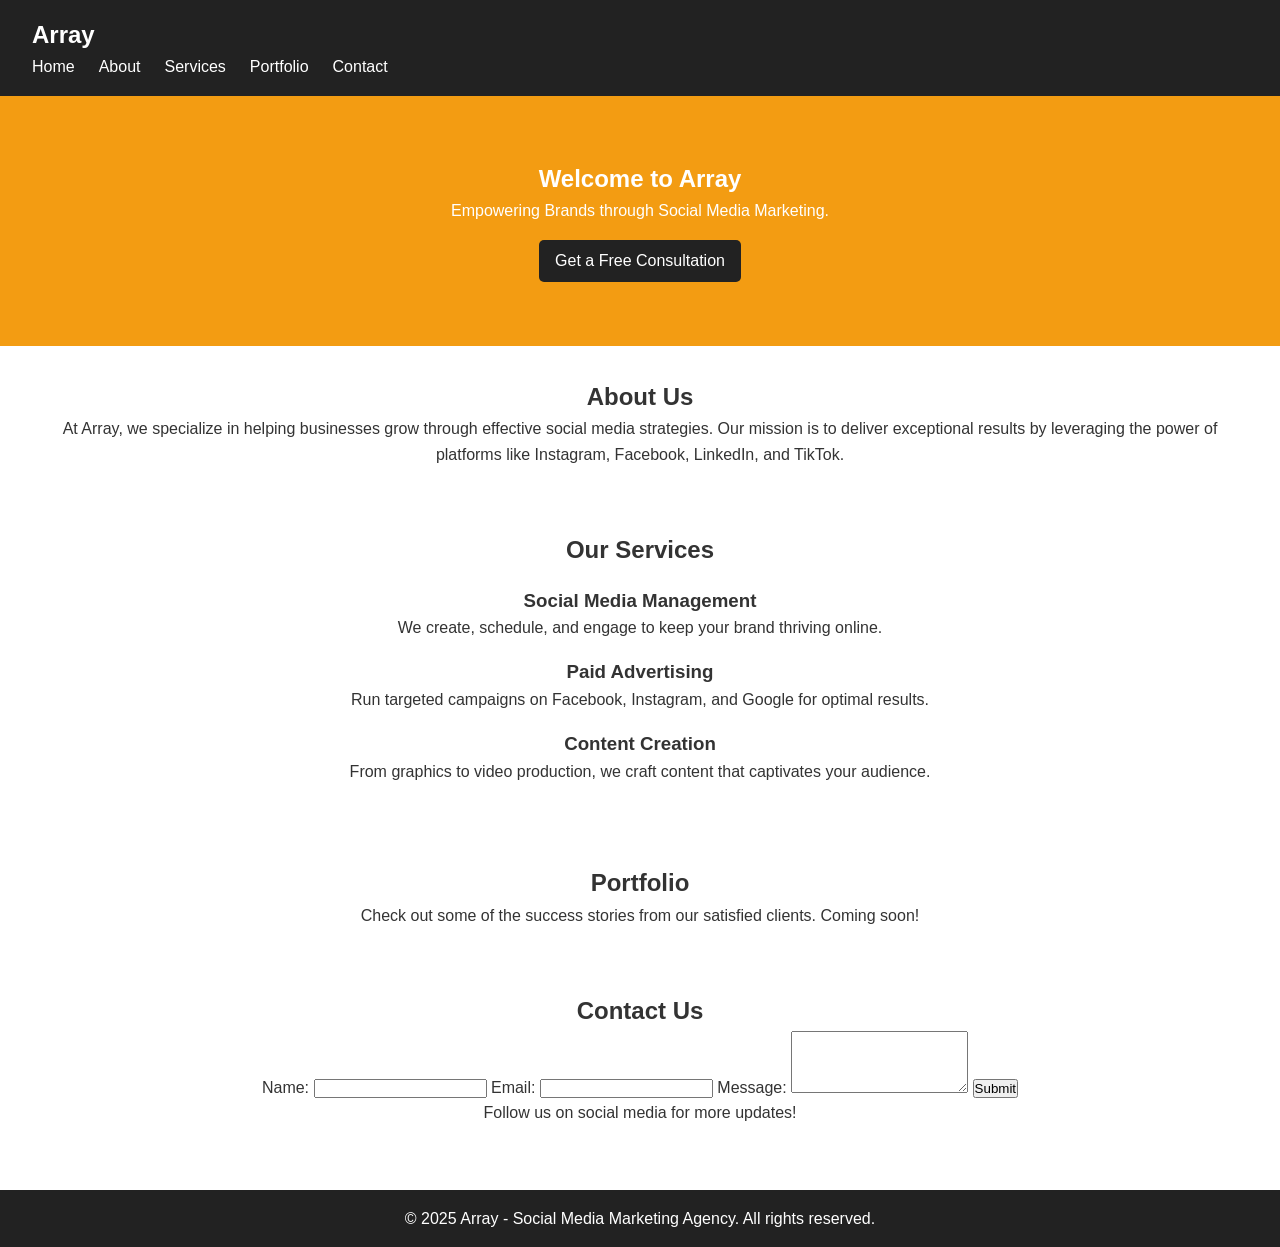
<file: index.html>
<!DOCTYPE html>
<html lang="en">
<head>
    <meta charset="UTF-8">
    <meta name="viewport" content="width=device-width, initial-scale=1.0">
    <title>Array - Social Media Marketing Agency</title>
    <link rel="stylesheet" href="styles.css">
</head>
<body>
    <header>
        <nav>
            <div class="logo">Array</div>
            <ul class="nav-links">
                <li><a href="array_homepage.html">Home</a></li>
                <li><a href="about_us.html">About</a></li>
                <li><a href="services.html">Services</a></li>
                <li><a href="portfolio.html">Portfolio</a></li>
                <li><a href="contact.html">Contact</a></li>
            </ul>
        </nav>
    </header>

    <section id="home" class="hero-section">
        <h1>Welcome to Array</h1>
        <p>Empowering Brands through Social Media Marketing.</p>
        <a href="#contact" class="cta-button">Get a Free Consultation</a>
    </section>

    <section id="about" class="about-section">
        <h2>About Us</h2>
        <p>At Array, we specialize in helping businesses grow through effective social media strategies. 
        Our mission is to deliver exceptional results by leveraging the power of platforms like Instagram, Facebook, LinkedIn, and TikTok.</p>
    </section>

    <section id="services" class="services-section">
        <h2>Our Services</h2>
        <div class="service">
            <h3>Social Media Management</h3>
            <p>We create, schedule, and engage to keep your brand thriving online.</p>
        </div>
        <div class="service">
            <h3>Paid Advertising</h3>
            <p>Run targeted campaigns on Facebook, Instagram, and Google for optimal results.</p>
        </div>
        <div class="service">
            <h3>Content Creation</h3>
            <p>From graphics to video production, we craft content that captivates your audience.</p>
        </div>
    </section>

    <section id="portfolio" class="portfolio-section">
        <h2>Portfolio</h2>
        <p>Check out some of the success stories from our satisfied clients. Coming soon!</p>
    </section>

    <section id="contact" class="contact-section">
        <h2>Contact Us</h2>
        <form action="#" method="post">
            <label for="name">Name:</label>
            <input type="text" id="name" name="name" required>
            <label for="email">Email:</label>
            <input type="email" id="email" name="email" required>
            <label for="message">Message:</label>
            <textarea id="message" name="message" rows="4" required></textarea>
            <button type="submit">Submit</button>
        </form>
        <p>Follow us on social media for more updates!</p>
    </section>

    <footer>
        <p>&copy; 2025 Array - Social Media Marketing Agency. All rights reserved.</p>
    </footer>
</body>
</html>
</file>
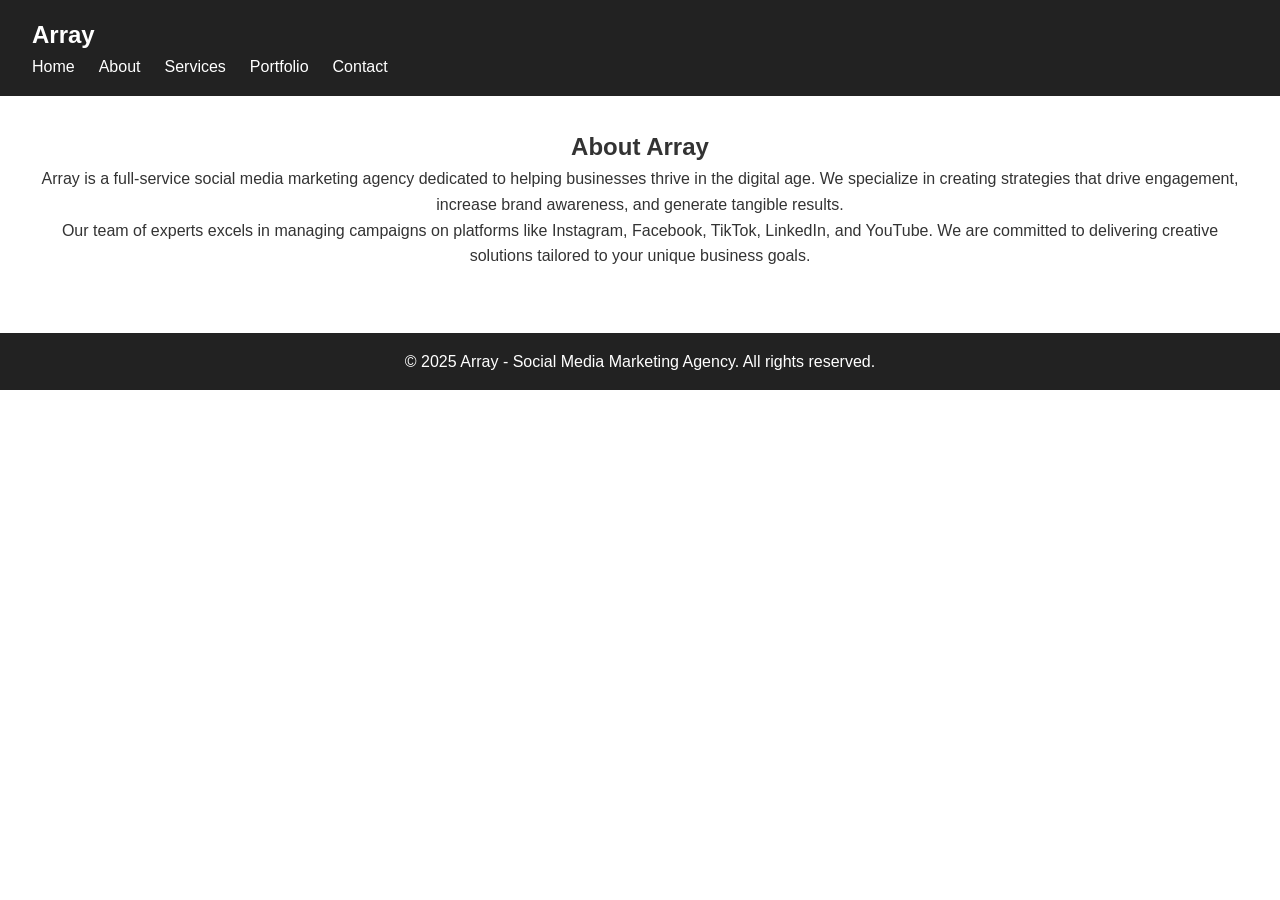
<file: about_us.html>
<!DOCTYPE html>
<html lang="en">
<head>
    <meta charset="UTF-8">
    <meta name="viewport" content="width=device-width, initial-scale=1.0">
    <title>About Us - Array</title>
    <link rel="stylesheet" href="styles.css">
</head>
<body>
    <header>
        <nav>
            <div class="logo">Array</div>
            <ul class="nav-links">
                <li><a href="array_homepage.html">Home</a></li>
                <li><a href="about_us.html" class="active">About</a></li>
                <li><a href="services.html">Services</a></li>
                <li><a href="portfolio.html">Portfolio</a></li>
                <li><a href="contact.html">Contact</a></li>
            </ul>
        </nav>
    </header>

    <section class="about-section">
        <h1>About Array</h1>
        <p>Array is a full-service social media marketing agency dedicated to helping businesses thrive in the digital age. 
        We specialize in creating strategies that drive engagement, increase brand awareness, and generate tangible results.</p>
        <p>Our team of experts excels in managing campaigns on platforms like Instagram, Facebook, TikTok, LinkedIn, and YouTube. 
        We are committed to delivering creative solutions tailored to your unique business goals.</p>
    </section>

    <footer>
        <p>&copy; 2025 Array - Social Media Marketing Agency. All rights reserved.</p>
    </footer>
</body>
</html>
</file>
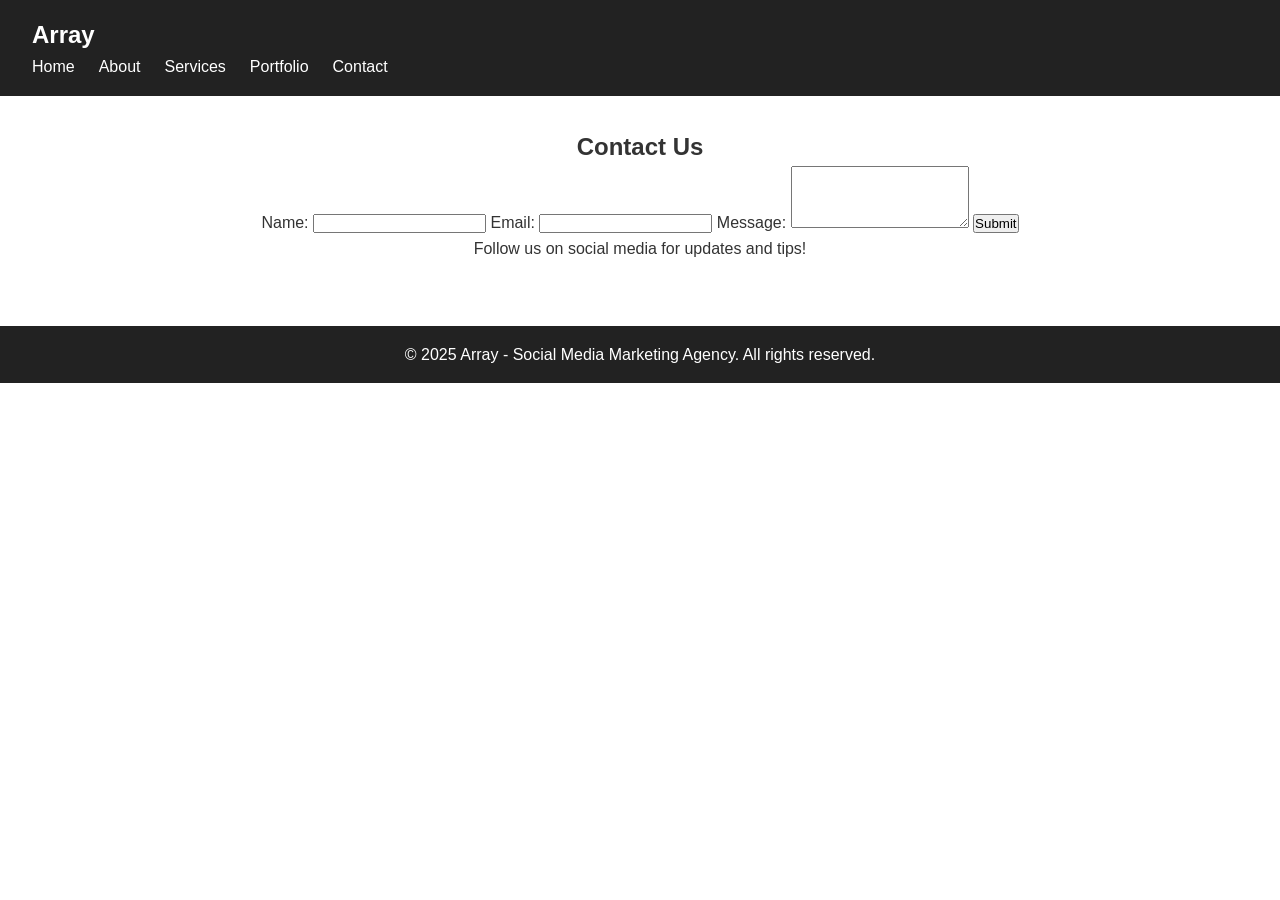
<file: contact.html>
<!DOCTYPE html>
<html lang="en">
<head>
    <meta charset="UTF-8">
    <meta name="viewport" content="width=device-width, initial-scale=1.0">
    <title>Contact Us - Array</title>
    <link rel="stylesheet" href="styles.css">
</head>
<body>
    <header>
        <nav>
            <div class="logo">Array</div>
            <ul class="nav-links">
                <li><a href="array_homepage.html">Home</a></li>
                <li><a href="about_us.html">About</a></li>
                <li><a href="services.html">Services</a></li>
                <li><a href="portfolio.html">Portfolio</a></li>
                <li><a href="contact.html" class="active">Contact</a></li>
            </ul>
        </nav>
    </header>

    <section class="contact-section">
        <h1>Contact Us</h1>
        <form action="#" method="post">
            <label for="name">Name:</label>
            <input type="text" id="name" name="name" required>
            <label for="email">Email:</label>
            <input type="email" id="email" name="email" required>
            <label for="message">Message:</label>
            <textarea id="message" name="message" rows="4" required></textarea>
            <button type="submit">Submit</button>
        </form>
        <p>Follow us on social media for updates and tips!</p>
    </section>

    <footer>
        <p>&copy; 2025 Array - Social Media Marketing Agency. All rights reserved.</p>
    </footer>
</body>
</html>
</file>
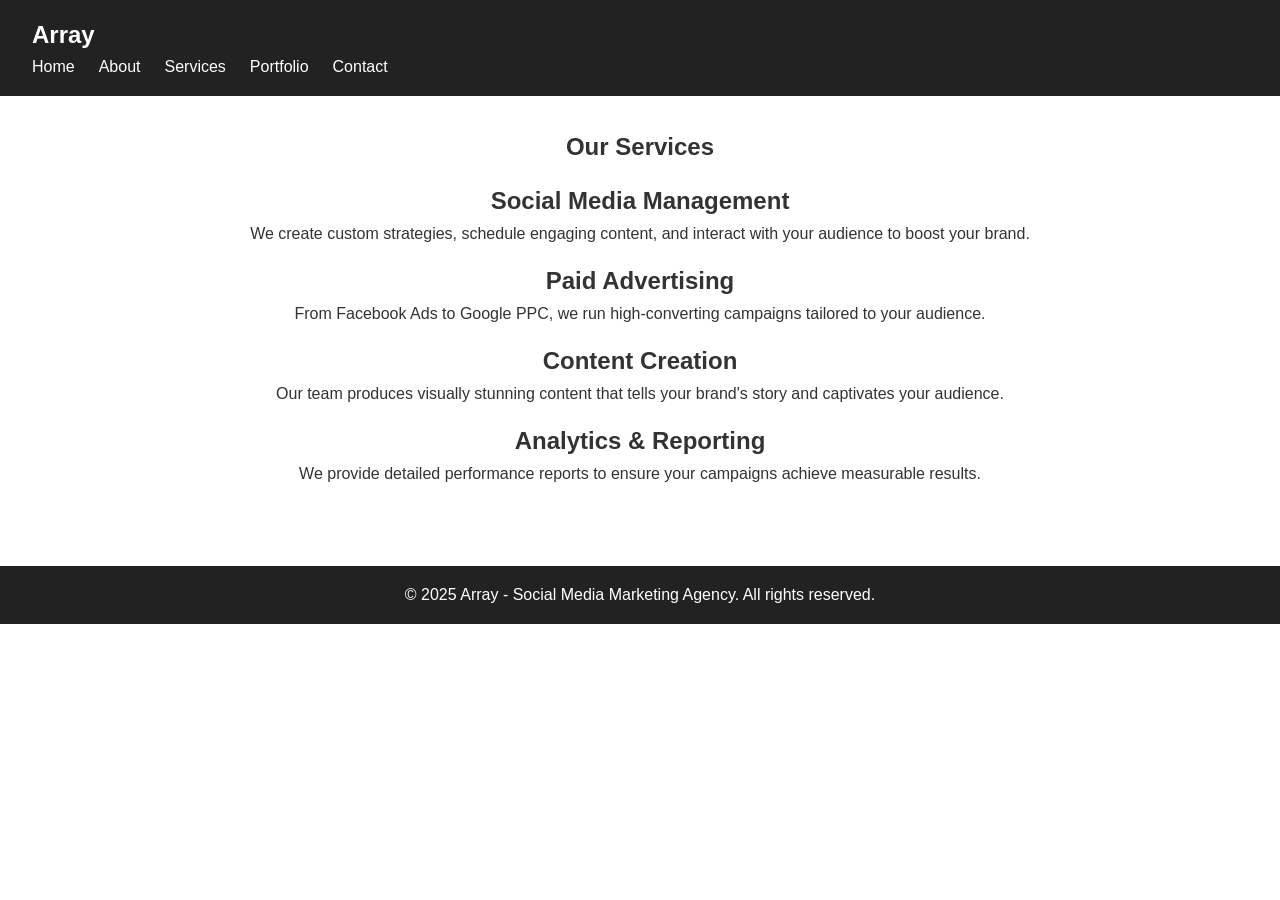
<file: services.html>
<!DOCTYPE html>
<html lang="en">
<head>
    <meta charset="UTF-8">
    <meta name="viewport" content="width=device-width, initial-scale=1.0">
    <title>Services - Array</title>
    <link rel="stylesheet" href="styles.css">
</head>
<body>
    <header>
        <nav>
            <div class="logo">Array</div>
            <ul class="nav-links">
                <li><a href="array_homepage.html">Home</a></li>
                <li><a href="about_us.html">About</a></li>
                <li><a href="services.html" class="active">Services</a></li>
                <li><a href="portfolio.html">Portfolio</a></li>
                <li><a href="contact.html">Contact</a></li>
            </ul>
        </nav>
    </header>

    <section class="services-section">
        <h1>Our Services</h1>
        <div class="service">
            <h2>Social Media Management</h2>
            <p>We create custom strategies, schedule engaging content, and interact with your audience to boost your brand.</p>
        </div>
        <div class="service">
            <h2>Paid Advertising</h2>
            <p>From Facebook Ads to Google PPC, we run high-converting campaigns tailored to your audience.</p>
        </div>
        <div class="service">
            <h2>Content Creation</h2>
            <p>Our team produces visually stunning content that tells your brand's story and captivates your audience.</p>
        </div>
        <div class="service">
            <h2>Analytics & Reporting</h2>
            <p>We provide detailed performance reports to ensure your campaigns achieve measurable results.</p>
        </div>
    </section>

    <footer>
        <p>&copy; 2025 Array - Social Media Marketing Agency. All rights reserved.</p>
    </footer>
</body>
</html>
</file>
<file: styles.css>
* {
    margin: 0;
    padding: 0;
    box-sizing: border-box;
}

body {
    font-family: Arial, sans-serif;
    line-height: 1.6;
    color: #333;
}

header {
    background: #222;
    color: #fff;
    padding: 1rem 2rem;
    display: flex;
    justify-content: space-between;
    align-items: center;
}

header .logo {
    font-size: 1.5rem;
    font-weight: bold;
}

header .nav-links {
    list-style: none;
    display: flex;
    gap: 1.5rem;
}

header .nav-links a {
    color: #fff;
    text-decoration: none;
    transition: color 0.3s;
}

header .nav-links a:hover {
    color: #f39c12;
}

.hero-section {
    background: #f39c12;
    color: #fff;
    text-align: center;
    padding: 4rem 2rem;
}

.hero-section .cta-button {
    background: #222;
    color: #fff;
    padding: 0.5rem 1rem;
    text-decoration: none;
    margin-top: 1rem;
    display: inline-block;
    border-radius: 5px;
    transition: background 0.3s;
}

.hero-section .cta-button:hover {
    background: #fff;
    color: #f39c12;
}

.about-section, .services-section, .portfolio-section, .contact-section {
    padding: 2rem;
    text-align: center;
}

.service {
    margin: 1rem 0;
}

footer {
    background: #222;
    color: #fff;
    text-align: center;
    padding: 1rem;
    margin-top: 2rem;
}
</file>
